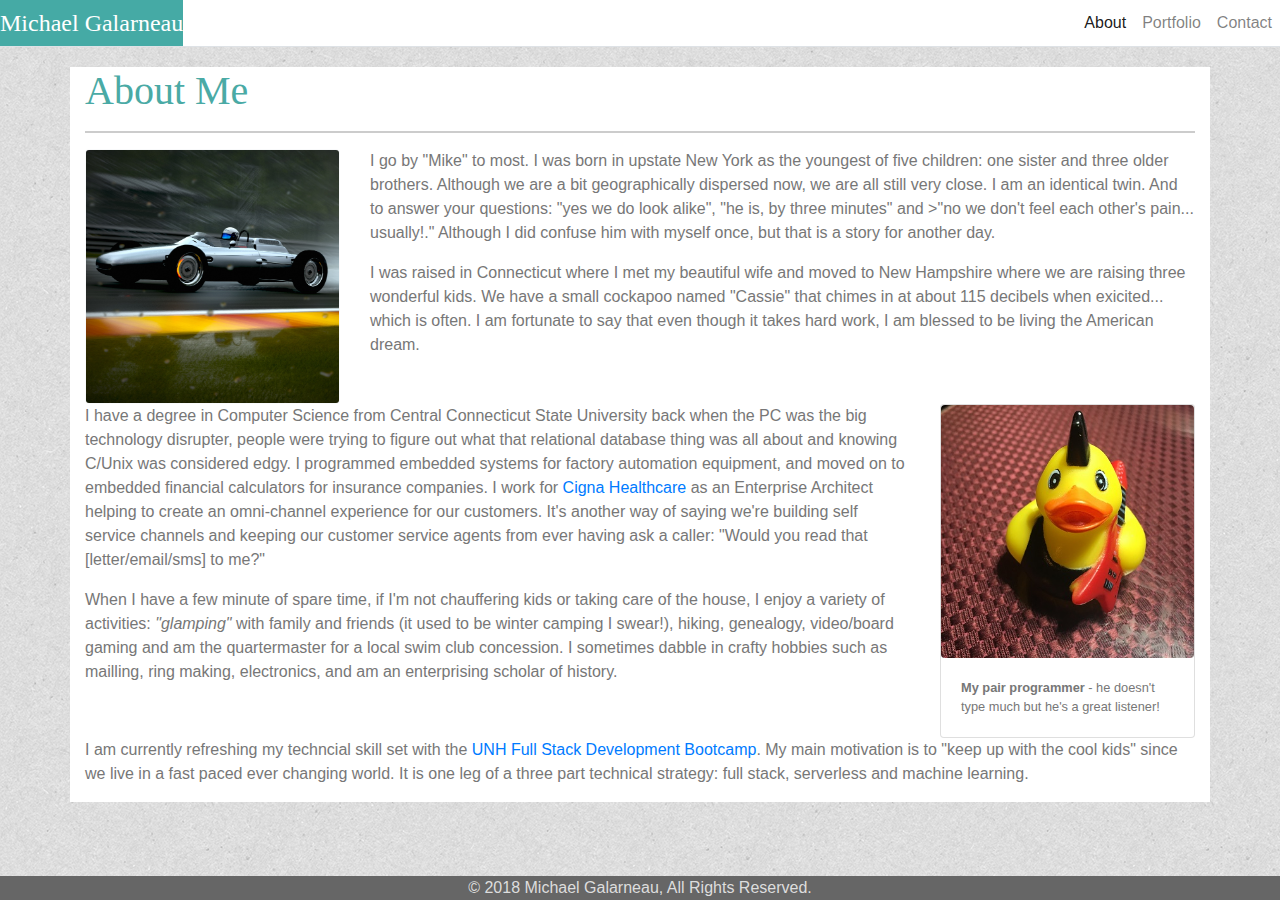
<file: index.html>
<!-- Author:  Michael Galarneau                                                   -->
<!-- Class:  UNH Bootcamp                                                         -->
<!-- Assignment:  Responsiveness Assignment                                       -->
<!-- Date:  09/22/2018                                                            -->
<!-- File:  index.html                                                            -->

<!DOCTYPE html>
<html lang="en">

<head>
    <meta charset="utf-8" />
    <title>Galarneau Bio</title>

    <meta name="viewport" content="width=device-width, initial-scale=1, shrink-to-fit=no">

    <script src="https://code.jquery.com/jquery-3.2.1.slim.min.js" integrity="sha384-KJ3o2DKtIkvYIK3UENzmM7KCkRr/rE9/Qpg6aAZGJwFDMVNA/GpGFF93hXpG5KkN"
        crossorigin="anonymous"></script>
    <script src="https://cdnjs.cloudflare.com/ajax/libs/popper.js/1.12.9/umd/popper.min.js" integrity="sha384-ApNbgh9B+Y1QKtv3Rn7W3mgPxhU9K/ScQsAP7hUibX39j7fakFPskvXusvfa0b4Q"
        crossorigin="anonymous"></script>
    <script src="https://maxcdn.bootstrapcdn.com/bootstrap/4.0.0/js/bootstrap.min.js" integrity="sha384-JZR6Spejh4U02d8jOt6vLEHfe/JQGiRRSQQxSfFWpi1MquVdAyjUar5+76PVCmYl"
        crossorigin="anonymous"></script>

    <link rel="stylesheet" href="https://maxcdn.bootstrapcdn.com/bootstrap/4.0.0/css/bootstrap.min.css" integrity="sha384-Gn5384xqQ1aoWXA+058RXPxPg6fy4IWvTNh0E263XmFcJlSAwiGgFAW/dAiS6JXm"
        crossorigin="anonymous">

    <link rel="stylesheet" type="text/css" href="assets/css/master.css">
    <link rel="stylesheet" type="text/css" href="assets/css/about.css">
</head>

<body>
    <!-- Header / Navigation -->
    <header>
        <nav class="navbar navbar-expand-lg navbar-light border-bottom" style="background:#ffffff; border-color:#666666">

            <!-- Logo -->
            <div class="navbar-header  justify-content-end">
                <a class="navbar-brand" style="background:#45aaa5; color:#ffffff" href="#">Michael Galarneau</a>
            </div>

            <!-- Toggler Menu -->
            <button class="navbar-toggler ml-auto" type="button" data-toggle="collapse" data-target="#navbarSupportedContent"
                aria-controls="navbarSupportedContent" aria-expanded="false" aria-label="Toggle navigation">
                <span class="navbar-toggler-icon"></span>
            </button>

            <!-- Menu Items -->
            <div class="collapse navbar-collapse" id="navbarSupportedContent">
                <ul class="navbar-nav ml-auto">
                    <li class="nav-item">
                        <a class="nav-link active" href="index.html">About</a>
                    </li>
                    <li class="nav-item">
                        <a class="nav-link" href="portfolio.html">Portfolio</a>
                    </li>
                    <li class="nav-item">
                        <a class="nav-link" href="contact.html">Contact</a>
                    </li>
                </ul>
            </div>
        </nav>
    </header>

    <!-- Main Body -->
    <div class="container body-container" style="background:white; color:#777777;">

        <div class="row">
            <div class="col-lg-12">
                <h1>About Me</h1>
                <hr>
            </div>
        </div>

        <div class="row">
            <div class="col-xs-12 col-lg-3">
                <!-- Profile Image  -->
                <img id="biopic" src="assets/images/porche.png" class="img-fluid rounded border border-light" style="max-width: 100%;">
            </div>

            <div class="col-xs-12 col-lg-9">
                <p>I go by "Mike" to most. I was born in upstate New York as the youngest of five children: one
                    sister and three older brothers. Although we are a bit geographically dispersed now, we are all
                    still very close. I am an identical twin. And to answer your questions: "yes we do look alike", "he
                    is, by three minutes" and >"no we don't feel each other's pain... usually!." Although I did
                    confuse him with myself once, but that is a story for another day.</p>

                <p>I was raised in Connecticut where I met my beautiful wife and moved to New Hampshire where
                    we are raising three wonderful kids. We have a small cockapoo named "Cassie" that chimes in at
                    about 115 decibels when exicited... which is often. I am fortunate to say that even though it takes
                    hard work, I am blessed to be living the American dream.
                </p>
            </div>
        </div>

        <div class="row">
            <div class="col-xs-12 col-lg-9">
                <p>I have a degree in Computer Science from Central Connecticut State University back when the
                    PC was the big technology disrupter, people were trying to figure out what that relational
                    database thing was all about and knowing C/Unix was considered edgy. I programmed embedded systems for
                    factory automation equipment, and moved on to embedded financial calculators for insurance
                    companies. I work for <a href="https://www.cigna.com/" target="_blank">Cigna Healthcare</a> as an
                    Enterprise Architect helping to create an omni-channel experience for our customers. It's another way
                    of saying we're building self service channels and keeping our customer service agents from ever having ask a
                    caller: "Would you read that [letter/email/sms] to me?"</p>

                <p>When I have a few minute of spare time, if I'm not chauffering kids or taking care of the
                    house, I enjoy a variety of activities: <em>"glamping"</em> with family and friends (it used to be
                    winter camping I swear!), hiking, genealogy, video/board gaming and am the quartermaster
                    for a local swim club concession. I sometimes dabble in crafty hobbies such as mailling, ring
                    making, electronics, and am an enterprising scholar of history.
                </p>
            </div>

            <div class="col-xs-12 col-lg-3">
                <!-- Ducky image -->
                <div class="card" id="duckpic">
                    <img class="card-img-top rounded" src="assets/images/duck.jpg" alt="Ducky pic">
                    <div class="card-body rounded">
                        <p class="card-text small"><strong>My pair programmer </strong> - he doesn't type much but he's
                            a great
                            listener!</p>
                    </div>
                </div>
            </div>

            <div class="col-lg-12">
                <p>I am currently refreshing my techncial skill set with the <a href="https://codingbootcamp.unh.edu/"
                        target="_blank"> UNH Full Stack Development Bootcamp</a>.
                    My main motivation is to "keep up with the cool kids" since we live in a fast paced ever
                    changing world. It is one leg of a three part technical strategy: full stack, serverless and machine
                    learning.
                </p>
            </div>

            <!--Footer -->
            <div class="row fixed-bottom">
                <div class="col-lg-2 ml-auto" style="background: #666666;">
                    <!-- intentionally blank -->
                </div>

                <div class="col-lg-8" style="background: #666666; color:#dddddd">
                    <div class="mx-auto text-center font-weight-light">
                        &copy; 2018 Michael Galarneau, All Rights Reserved.
                    </div>
                </div>

                <div class="col-lg-2 mr-auto" style="background: #666666;">
                    <!-- intentionally blank -->
                </div>
            </div>
        </div>
    </div>
</body>

</html>
</file>
<file: assets/css/master.css>
/* Author:  Michael Galarneau                                                  */
/* Class:  UNH Bootcamp                                                        */
/* Assignment:  Responsiveness Assignment                                      */
/* Date:  09/22/2018                                                           */
/*                                                                             */
/* File:  master.css                                                           */
/* Description:  Manage the style elements that are common to all of the pages */

/**************************/
/* Overall Page Defaults */
/**************************/

/* Defaults for any of our content */
body {
    background: lightgray url(../images/textured_paper.png);
    font-family: 'Arial', 'Helvetica Neue', Helvetica, sans-serif;
}

.navbar {
    padding: 0;
}

.navbar-brand {
    font-size: 24px;
    font-family: 'Georgia', Times, Times New Roman, serif;
}

.body-container {
    margin: 20px auto ;
}

/* Default font for all headers */
h1 {
    font-family: 'Georgia', Times, Times New Roman, serif;
    color: #4aaaa5; 
}

/* horizonal rule - thick gray bar */
hr {
    height: 2px;
    background-color: #cccccc;
    border: 0;
}
</file>
<file: assets/css/about.css>
/* Author:  Michael Galarneau                                                  */
/* Class:  UNH Bootcamp                                                        */
/* Assignment:  Responsiveness Assignment                                      */
/* Date:  09/22/2018                                                           */
/*                                                                             */                  
/* File:  about.css                                                            */
/* Description:  Manage the style elements  specific to the About page         */

/*******************************/
/*  About Page Specific Styles */
/*******************************/
</file>
